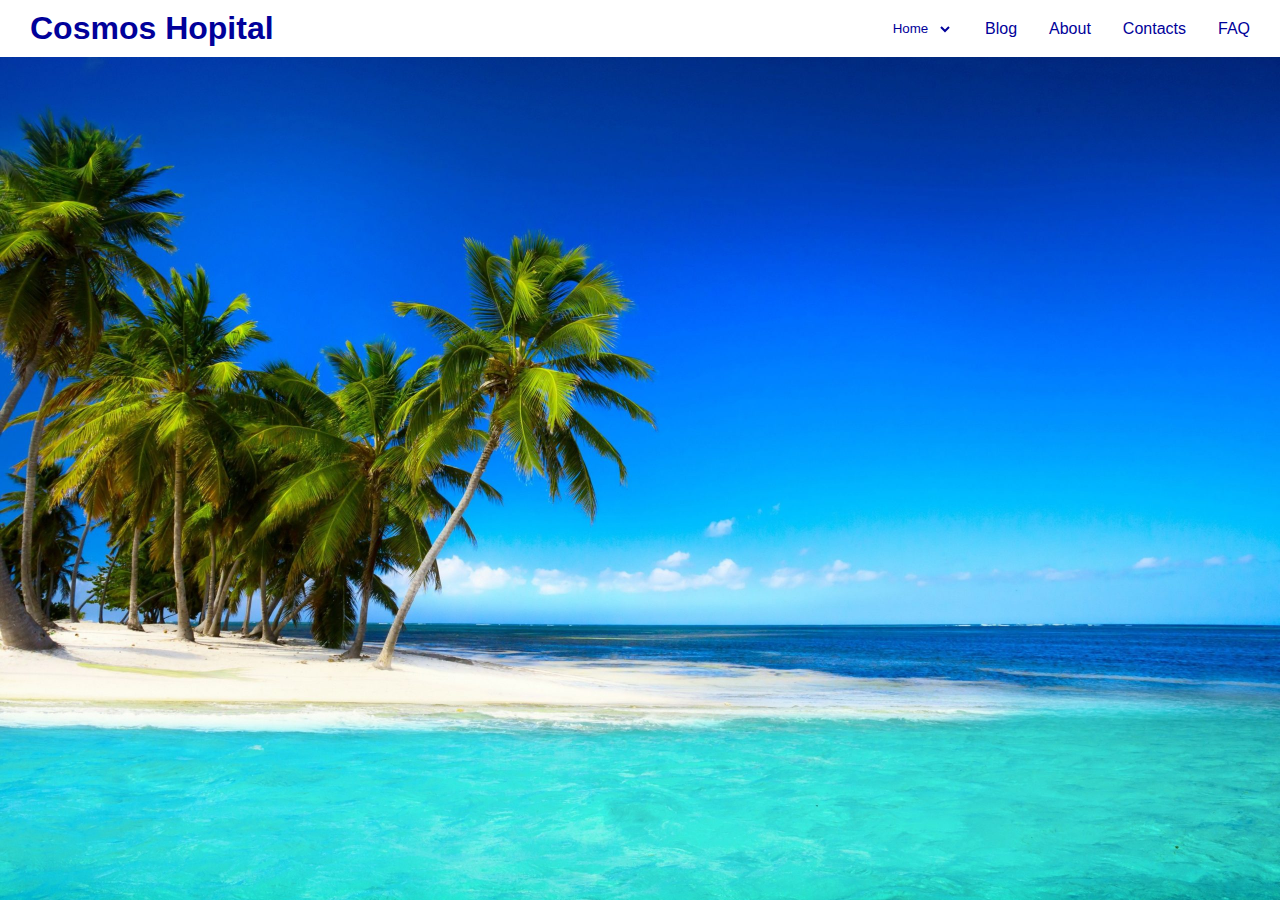
<file: register.html>
<!DOCTYPE html>
<html lang="en">
<head>
    <meta charset="UTF-8">
    <meta http-equiv="X-UA-Compatible" content="IE=edge">
    <meta name="viewport" content="width=device-width, initial-scale=1.0">
    <title>REGISTER</title>
    <link rel="stylesheet" href="reg.css">
</head>
<body>
    <div class="container">
        <h1 class="header">Cosmos Hopital</h1>
        <ul class="navbar">
            <select class="lister">
                <option><a href="#">Home</a></option>
                <option>
                    <a href="#">Admin</a>
                </option>
                <option>
                    <a href="#">Staff</a> 
                </option>
                <option>
                    <a href="#">Students</a> 
                </option>
            </select> 
            <li><a href="#">Blog</a></li>
            <li><a href="#">About</a></li>
            <li><a href="#">Contacts</a></li>
            <li><a href="#">FAQ</a></li>
        </ul>
    </div>

    <div class="form" id="form">
        <form action="">
            <h1>Create New Account</h1>
            <label for="fname">First Name: </label>
            <input type="text"> <br>
            <label for="lname">Last Name: </label>
            <input type="text"> <br>
            <label for="dob">Date of Birth: </label>
            <input type="date"> <br>
            <label for="pword">Create password: </label>
            <input type="password"><br>
            <label for="pword">Confirm password: </label>
            <input type="password">
        </form>
        <button class="reg" onclick="openPopup()" >Register</button>
    </div>


    <div class="cop" id="popup" >
        <h1>Registration Succesful!</h1>
        <p> You details have been received <br>please check your email for further instructions!</p>
        <button type="button" onclick="closePopup()"><a href="https://www.google.com">Close</a></button>
    </div>
</div>
    

<script>

let popup = document.getElementById("popup")

function openPopup(){
    popup.classList.add("open-popup")
}
function closePopup(){
    popup.classList.remove("open-popup")
}

</script>


</body>
</html>
</file>
<file: reg.css>
*{
    margin: 0px;
    padding: 0px;
    box-sizing: border-box;
    text-align: center;
}


body{
    background: #01019a;
    font: sans-serif;
    background-image: url(./image/cool-nature-Tropical-Island-Wallpaper-scaled.jpg);
    background-size: cover;
    background-repeat: no-repeat;
 }
 
 
 .container{
     display: flex;
     justify-content: center;
     justify-content: space-between;
     background: #ffffff;
     color: #01019a;
     align-items: center;
     padding: 10px 30px;
     font-family: 'Trebuchet MS', 'Lucida Sans Unicode', 'Lucida Grande', 'Lucida Sans', Arial, sans-serif;
     position: relative;
     animation-name: got;
     animation-duration: 1s;
     animation-fill-mode: forwards;
     animation-timing-function: 3s;
     animation-direction: linear;
 }
 
 @keyframes got {
     0%{top: -1000px;}
     100%{top: 0px;}
     
 }
 
 .navbar a{
     color: #01019a;
     text-decoration: none;
 
 }
 
 .navbar a:hover{
     color: #01019a;
     transition: all .3s ease-in-out;
     background:transparent;
     border: 1px solid #01019a;
     border-radius: 5px;
 }
 
 .navbar li{
     list-style: none;
 }
 
 .navbar{
     display: flex;
     justify-content: space-between;
     gap: 2rem;
     justify-content: center;
     position: relative;
     animation-name: gott;
     animation-duration: 2s;
     animation-fill-mode: forwards;
     animation-timing-function: 3s;
     animation-direction: linear;
 }
 
 @keyframes gott {
     0%{top: -1000px;}
     100%{top: 0px;}
     
 }

 .lister option{
    color: #01019a;
    font-size: 20px;
    font-family: 'Trebuchet MS', 'Lucida Sans Unicode', 'Lucida Grande', 'Lucida Sans', Arial, sans-serif;
    background-color:white;
    font-weight: 400;
    width: 100%;
    height: 100%;
    transition: all .3s linear;
}

.lister{
    background-color: transparent;
    border: none;
    color: #01019a;
}
 
 
.form{
    margin-top: 80px;
    text-align: center;
    position: relative;
    background: #ffffff;
    width: 40%;
    height: 50vh;
    margin-left: 330px;
    border-radius: 20px;
    align-items: center;
    justify-content: center;
    box-shadow: 1px 1px 5px skyblue;
    opacity: 0;
    animation-name: reg;
    animation-duration: 6s;
    animation-timing-function: 4s;
    animation-direction: linear;
    animation-fill-mode: forwards;
} 

@keyframes reg {
    0%{opacity: 0;}
    100%{opacity: 1;}
    
}

.form label{
    margin: 10px 5px;
}

.form input{
    margin: 2px 3px;
}

.form button{
    margin-top: 5px;
    background: skyblue;
    color: white;
    border-radius: 7px;
    width: 90px;
    cursor: pointer;
}

.form a{
    text-decoration: none;
    color: black;
}

.cop{
    width: 450px;
    height: 180px;
    background: white;
    position:absolute;
    border-radius: 9px;
    box-shadow: 1px 1px 5px skyblue;
    top:0;
    left: 50%;
    transform: translate(-50%, -50%) scale(0.1);
    text-align: center;
    align-items: center;
    color: blue;
    visibility: hidden;
    transition: transform 0.4s, top 0.4s;
    
}


.open-popup{
    visibility: visible;
    top: 50%;
    transform: translate(-50%, -50%) scale(1);
}


.cop button{
    width: 200px;
    margin-top: 30px;
    background: skyblue;
    border-radius: 9px;
}

.cop a{
    text-decoration: none;
    color: #ffffff;
}
</file>
